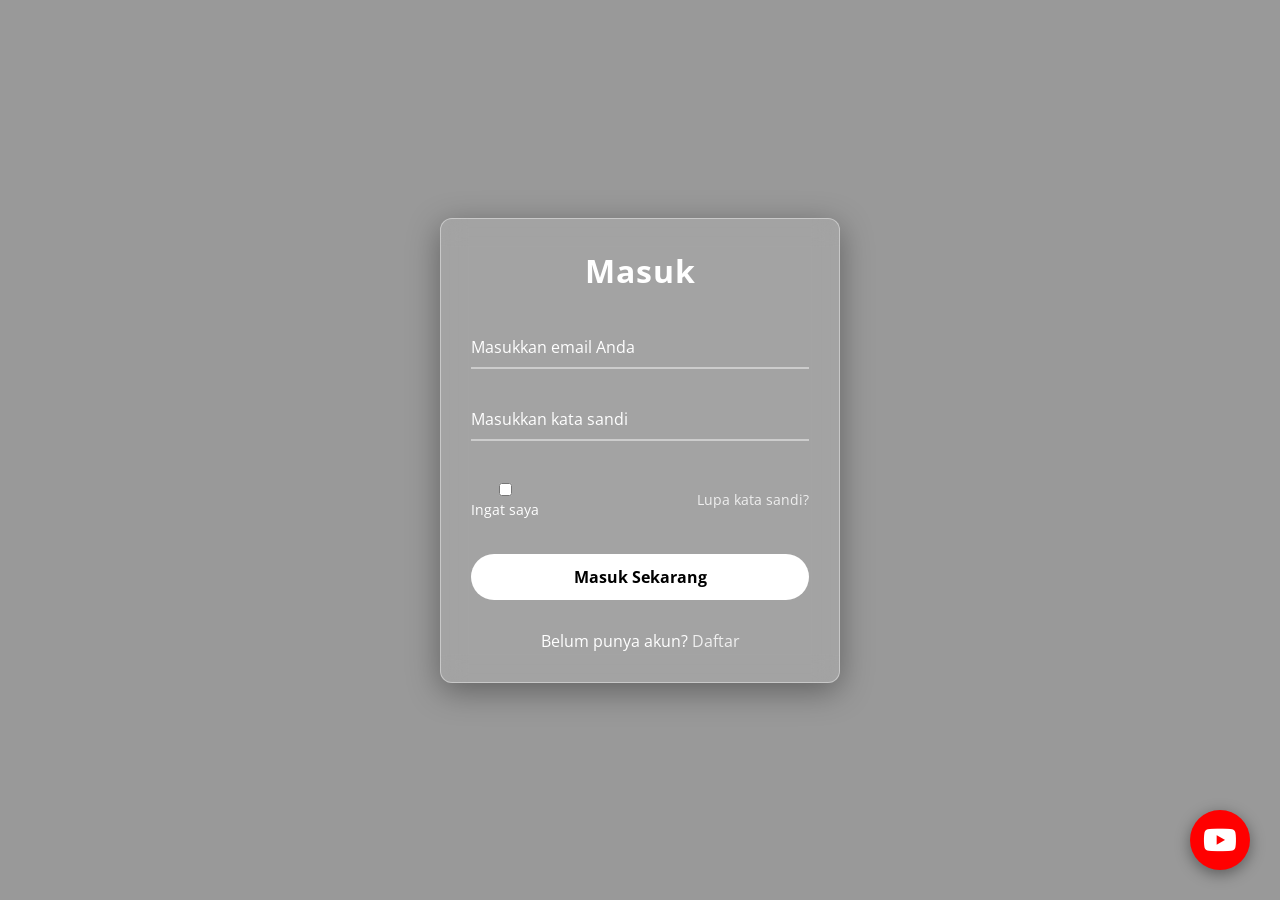
<file: login/index.html>
<!DOCTYPE html>
<html lang="id">
<head>
  <meta charset="UTF-8">
  <meta name="viewport" content="width=device-width, initial-scale=1.0">
  <title>Masuk | Properti Villa</title>
  <link rel="stylesheet" href="style.css">
  <link rel="stylesheet" href="https://cdnjs.cloudflare.com/ajax/libs/font-awesome/6.0.0/css/all.min.css">
</head>
  
<body>

  <a href="https://www.youtube.com./embed/dQw4w9WgXcQ?autoplay=1&start=1" class="floating-btn-yt" target="_blank">
    <i class="fab fa-youtube"></i>
  </a>

  <div class="wrapper">
    <form id="loginForm">
      <h2>Masuk</h2>
      <div class="input-field">
        <input type="email" id="email" required>
        <label>Masukkan email Anda</label>
      </div>
      <div class="input-field">
        <input type="password" id="password" required>
        <label>Masukkan kata sandi</label>
      </div>
      <div class="forget">
        <label for="remember">
          <input type="checkbox" id="remember">
          <p>Ingat saya</p>
        </label>
        <a href="#">Lupa kata sandi?</a>
      </div>
      <button type="submit">Masuk Sekarang</button>
      <div class="register">
        <p>Belum punya akun? <a href="#">Daftar</a></p>
      </div>
    </form>
  </div>

  <script>
    const loginForm = document.getElementById('loginForm');
    
    loginForm.addEventListener('submit', function(e) {
      e.preventDefault(); // Menghentikan refresh halaman

      const email = document.getElementById('email').value;
      const password = document.getElementById('password').value;

      // DATA AKUN DEMO (Bisa kamu info ke guru/penguji)
      const validEmail = "admin@villa.com";
      const validPass = "12345";

      // LOGIKA LOGIN
      if (email === validEmail && password === validPass) {
        alert("Login Berhasil! Selamat datang di Properti Villa.");
        // Pastikan path ../index.html benar (naik satu folder ke file utama)
        window.location.href = "../index.html"; 
      } 
      // OPSIONAL: Jika ingin mempermudah penguji (asal isi langsung masuk)
      // Gunakan logika ini jika kamu tidak ingin membatasi akun:
      else if (email !== "" && password !== "") {
        alert("Login Berhasil menggunakan mode tamu!");
        window.location.href = "../index.html";
      }
      else {
        alert("Gagal Masuk! Periksa kembali email dan kata sandi Anda.");
      }
    });
  </script>
</body>
</html>
</file>
<file: login/style.css>
@import url("https://fonts.googleapis.com/css2?family=Open+Sans:wght@200;300;400;500;600;700&display=swap");

* {
  margin: 0;
  padding: 0;
  box-sizing: border-box;
  font-family: "Open Sans", sans-serif;
}

body {
  display: flex;
  align-items: center;
  justify-content: center;
  min-height: 100vh;
  width: 100%;
  padding: 0 10px;
  overflow: hidden;
}

body::before {
  content: "";
  position: absolute;
  width: 100%;
  height: 100%;
  /* Gambar villa mewah dengan overlay gelap */
  background: linear-gradient(rgba(0, 0, 0, 0.4), rgba(0, 0, 0, 0.4)), 
              url("https://images.unsplash.com/photo-1613490493576-7fde63acd811?q=80&w=2071&auto=format&fit=crop");
  background-position: center;
  background-size: cover;
  z-index: -1;
}

.wrapper {
  width: 400px;
  border-radius: 12px;
  padding: 30px;
  text-align: center;
  background: rgba(255, 255, 255, 0.1); 
  border: 1px solid rgba(255, 255, 255, 0.4);
  backdrop-filter: blur(12px);
  -webkit-backdrop-filter: blur(12px);
  box-shadow: 0 8px 32px 0 rgba(0, 0, 0, 0.37);
}

form {
  display: flex;
  flex-direction: column;
}

h2 {
  font-size: 2rem;
  margin-bottom: 20px;
  color: #fff;
  letter-spacing: 1px;
}

.input-field {
  position: relative;
  border-bottom: 2px solid #ccc;
  margin: 15px 0;
}

.input-field label {
  position: absolute;
  top: 50%;
  left: 0;
  transform: translateY(-50%);
  color: #fff;
  font-size: 16px;
  pointer-events: none;
  transition: 0.15s ease;
}

.input-field input {
  width: 100%;
  height: 40px;
  background: transparent;
  border: none;
  outline: none;
  font-size: 16px;
  color: #fff;
}

.input-field input:focus~label,
.input-field input:valid~label {
  font-size: 0.8rem;
  top: 10px;
  transform: translateY(-120%);
  color: #f35525; 
}

.forget {
  display: flex;
  align-items: center;
  justify-content: space-between;
  margin: 25px 0 35px 0;
  color: #fff;
  font-size: 14px;
}

#remember {
  accent-color: #f35525;
}

.wrapper a {
  color: #efefef;
  text-decoration: none;
  transition: 0.3s;
}

.wrapper a:hover {
  text-decoration: underline;
  color: #f35525;
}

button {
  background: #fff;
  color: #000;
  font-weight: 700;
  border: none;
  padding: 12px 20px;
  cursor: pointer;
  border-radius: 25px; 
  font-size: 16px;
  transition: 0.3s ease;
}

button:hover {
  color: #fff;
  background: #f35525; 
}

.register {
  margin-top: 30px;
  color: #fff;
}

/* CSS KHUSUS TOMBOL YOUTUBE */
.floating-btn-yt {
    position: fixed;
    width: 60px;
    height: 60px;
    bottom: 30px;
    right: 30px;
    background-color: #FF0000;
    color: #FFFFFF;
    border-radius: 50%;
    display: flex;
    align-items: center;
    justify-content: center;
    text-decoration: none;
    box-shadow: 0px 4px 15px rgba(0, 0, 0, 0.4);
    z-index: 9999;
    transition: all 0.3s ease;
}

.floating-btn-yt i {
    font-size: 30px;
}

.floating-btn-yt:hover {
    background-color: #cc0000;
    transform: scale(1.1);
}
</file>
